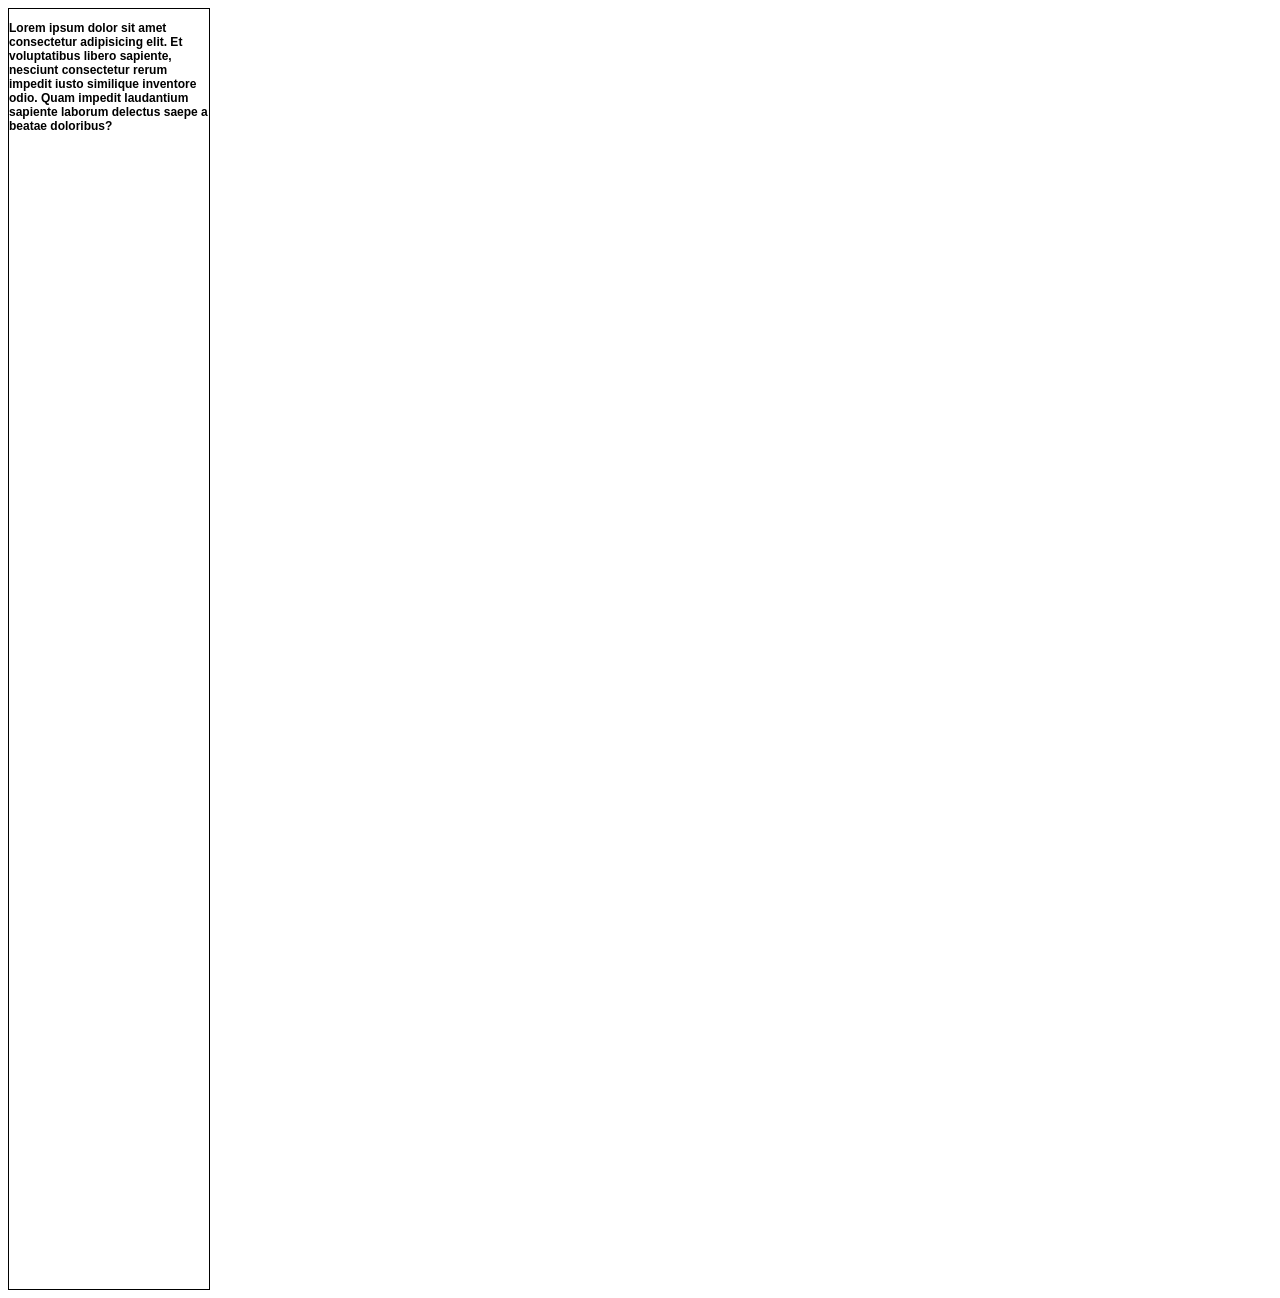
<file: index.html>
<!DOCTYPE html>
<html lang="en">
<head>
    <meta charset="UTF-8">
    <meta http-equiv="X-UA-Compatible" content="IE=edge">
    <meta name="viewport" content="width=device-width, initial-scale=1.0">
    <title>Document</title>
    <link rel="stylesheet" href="./style.css">
</head>
<body>
  <div>
    <p>Lorem ipsum dolor sit amet consectetur adipisicing elit. Et voluptatibus libero sapiente, nesciunt consectetur rerum impedit iusto similique inventore odio. Quam impedit laudantium sapiente laborum delectus saepe a beatae doloribus?
  </div>
</body>
</html>
</file>
<file: style.css>
div {
    width: 100%;
    max-width: 200px;
    height: 100vw;
    border: 1px solid black;
    font-size: 12px;
    font-weight: 600;
    font-family: "Roboto", sans-serif;
}
</file>
